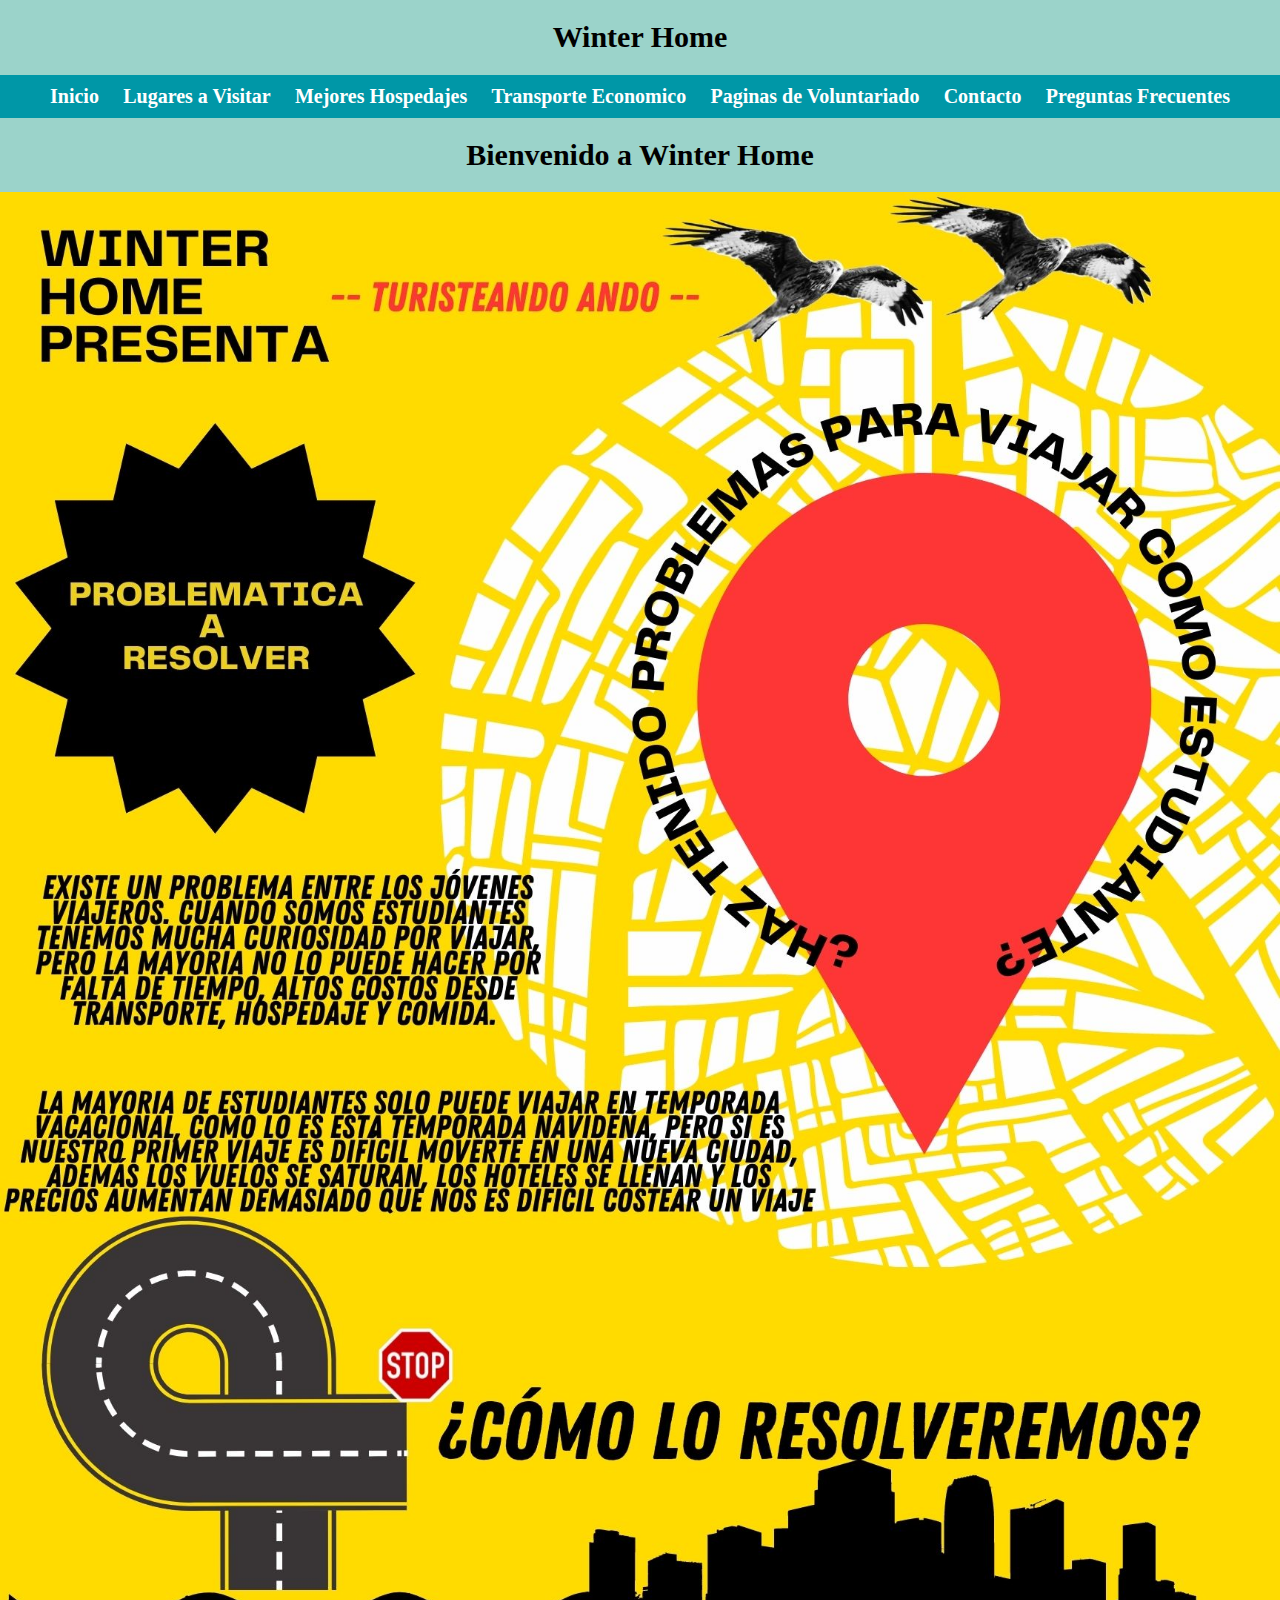
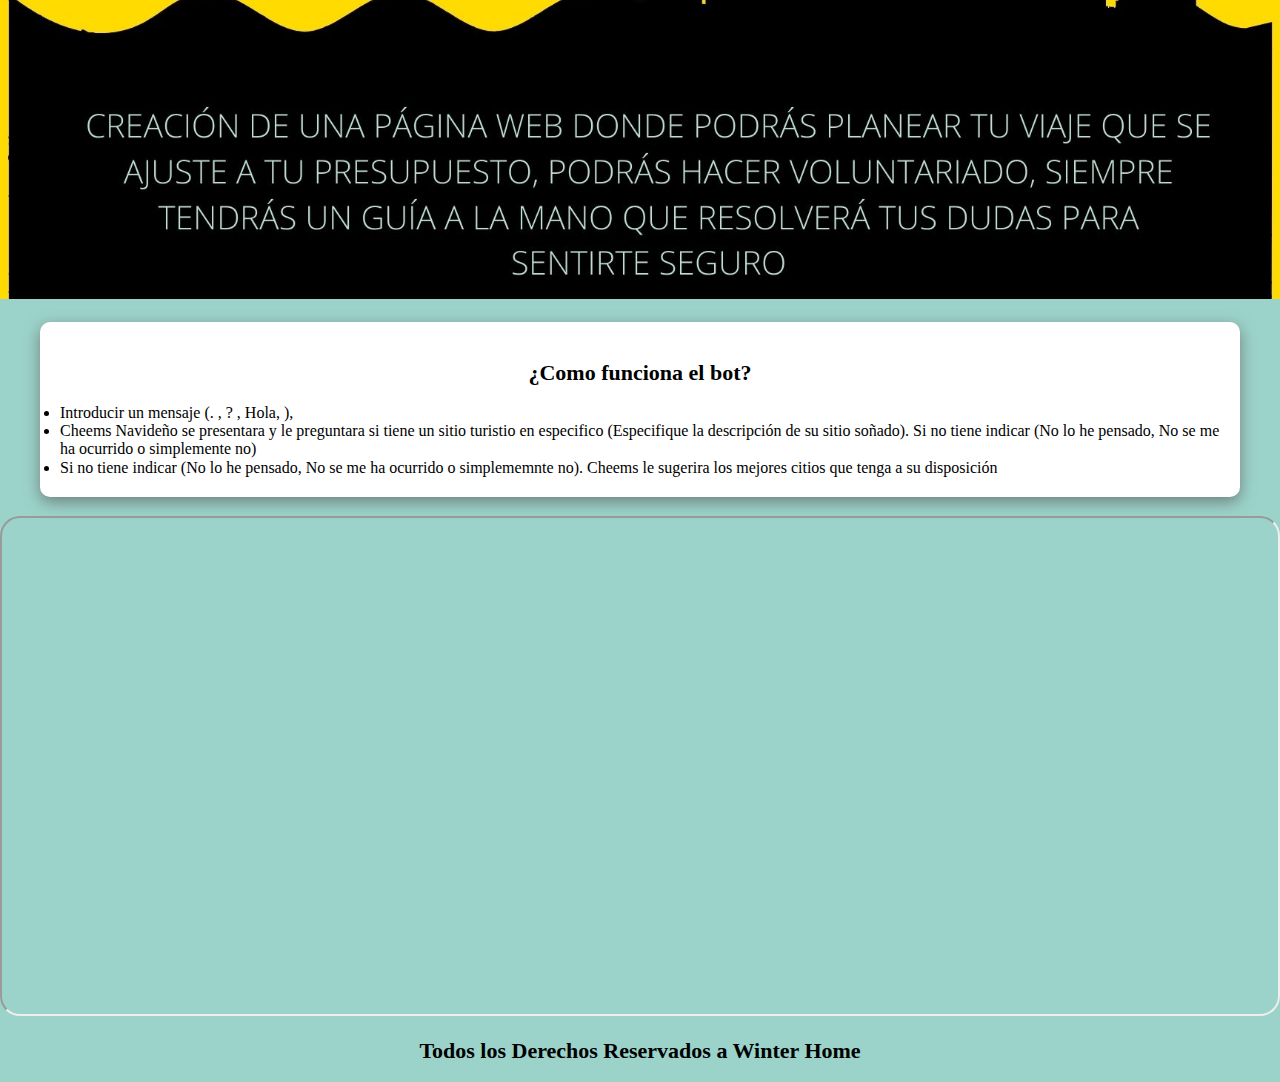
<file: index.html>
<!DOCTYPE html>
<html lang="en">
<head>
    <meta charset="UTF-8">
    <meta http-equiv="X-UA-Compatible" content="IE=edge">
    <meta name="viewport" content="width=device-width, initial-scale=1.0">
    <title>WinterHome</title>
    <link rel="shortcut icon" href="./img/favicon.ico">
    <link rel="preload" href="css/normalize.css" as="style">
    <link rel="preload" href="./css/style.css" as="style">
    <link rel="preload" href="./css/navbar.css" as="style">
    <link rel="stylesheet" href="./css/normalize.css">
    <link rel="stylesheet" href="./css/style.css">
    <link rel="stylesheet" href="./css/navbar.css">
</head>
<body>
    <header>
        <a href="index.html" class="texto3"><h1>Winter Home</h1></a>
    </header>

    <div class="nav-bg">
        <nav class="navegacion-principal contenedor">
            <a href="index.html">Inicio</a>
            <a href="./views/lugares_visitar.html">Lugares a Visitar</a>
            <a href="./views/mejores_hospedajes.html">Mejores Hospedajes</a>
            <a href="./views/transporte_economico.html">Transporte Economico</a>
            <a href="./views/paginas_voluntariado.html">Paginas de Voluntariado</a>
            <a href="./views/contacto.html">Contacto</a>
            <a href="./views/preguntas_frecuentes.html">Preguntas Frecuentes</a>
        </nav>
    </div>

    <main>
        <h1 class="texto">Bienvenido a Winter Home</h1>
        <img src="./img/WINTER HOME PRESENTA.jpg" alt="presentacion" style="width: 100%;"><br><br>
        <section class="contenedor sombra">
            <h2 class="texto">¿Como funciona el bot?</h2>
            <li>Introducir un mensaje (. , ? , Hola, ), </li>
            <li>Cheems Navideño se presentara y le preguntara si tiene un sitio turistio en especifico (Especifique la descripción de su sitio soñado). Si no tiene indicar (No lo he pensado, No se me ha ocurrido o simplemente no)</li>
            <li>Si no tiene indicar (No lo he pensado, No se me ha ocurrido o simplememnte no). Cheems le sugerira los mejores citios que tenga a su disposición</li>
        </section><br>
    </main>

    <iframe src='https://webchat.botframework.com/embed/elcheems-bot1?s=G6J_JubyYgk.rfzdVE2Ido4fcBFEfBSNfReLK66omnF6Fz7Yfn9nZuw' style='min-width: 400px; width: 100%; min-height: 500px; border-radius: 2rem;'></iframe><br>

    <footer class="texto"><h2>Todos los Derechos Reservados a Winter Home</h2></footer>
</body>
</html>
</file>
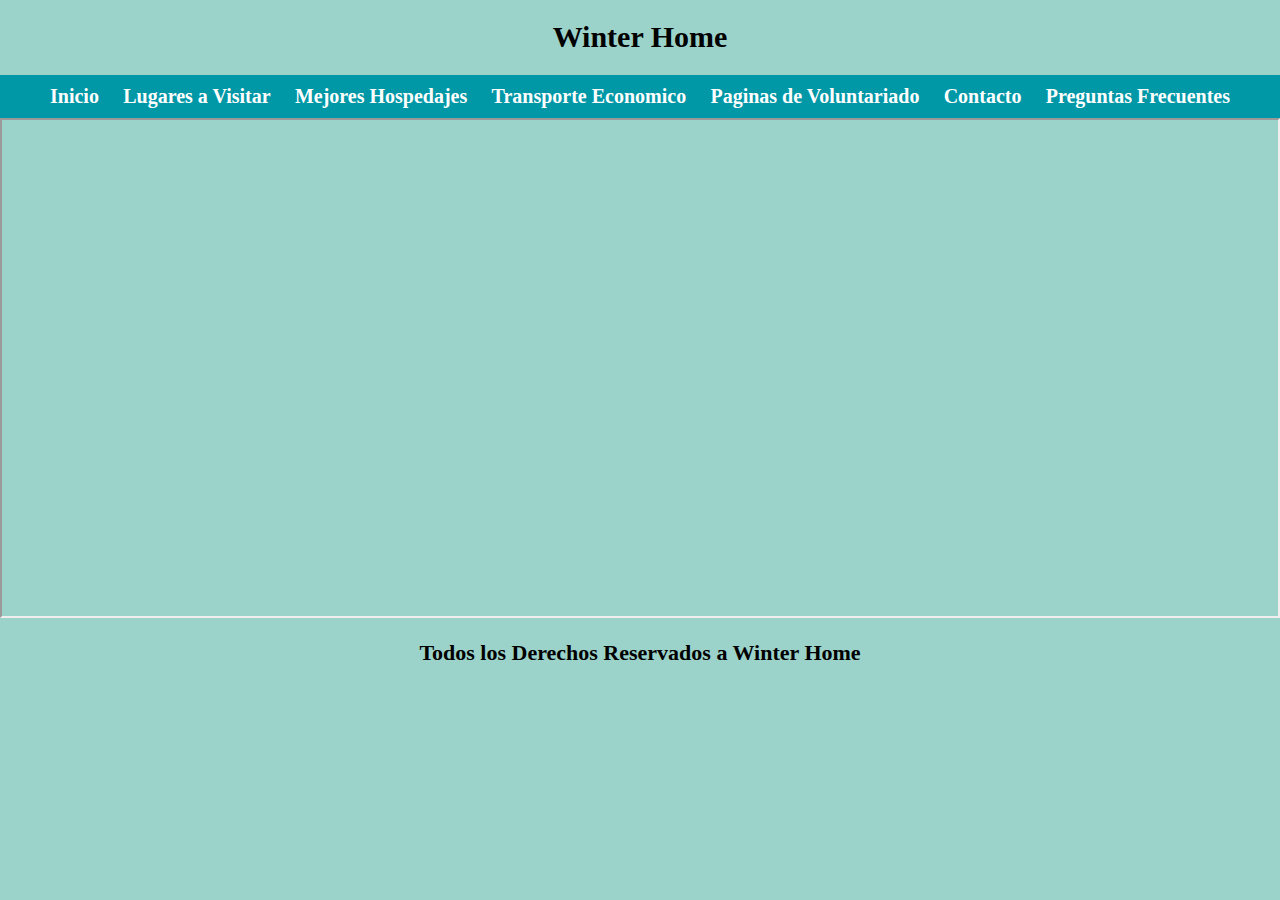
<file: contacto.html>
<!DOCTYPE html>
<html lang="en">
<head>
    <meta charset="UTF-8">
    <meta http-equiv="X-UA-Compatible" content="IE=edge">
    <meta name="viewport" content="width=device-width, initial-scale=1.0">
    <title>WinterHome</title>
    <link rel="shortcut icon" href="./img/favicon.ico">
    <link rel="preload" href="css/normalize.css" as="style">
    <link rel="preload" href="./css/style.css" as="style">
    <link rel="preload" href="./css/navbar.css" as="style">
    <link rel="stylesheet" href="./css/normalize.css">
    <link rel="stylesheet" href="./css/style.css">
    <link rel="stylesheet" href="./css/navbar.css">
</head>
<body>
    <header>
        <a href="index.html" class="texto3"><h1>Winter Home</h1></a>
    </header>

    <nav id="navbar"></nav>

    <main>
        
    </main>

    <iframe src='https://webchat.botframework.com/embed/elcheems-bot?s=TU_SECRETO_AQUÍ' style='min-width: 400px; width: 100%; min-height: 500px;'></iframe>

    <footer class="texto"><h2>Todos los Derechos Reservados a Winter Home</h2></footer>

    <script src="./js/navbar.js" type="module"></script>
    <script src="./js/index.js" type="module"></script>
</body>
</html>
</file>
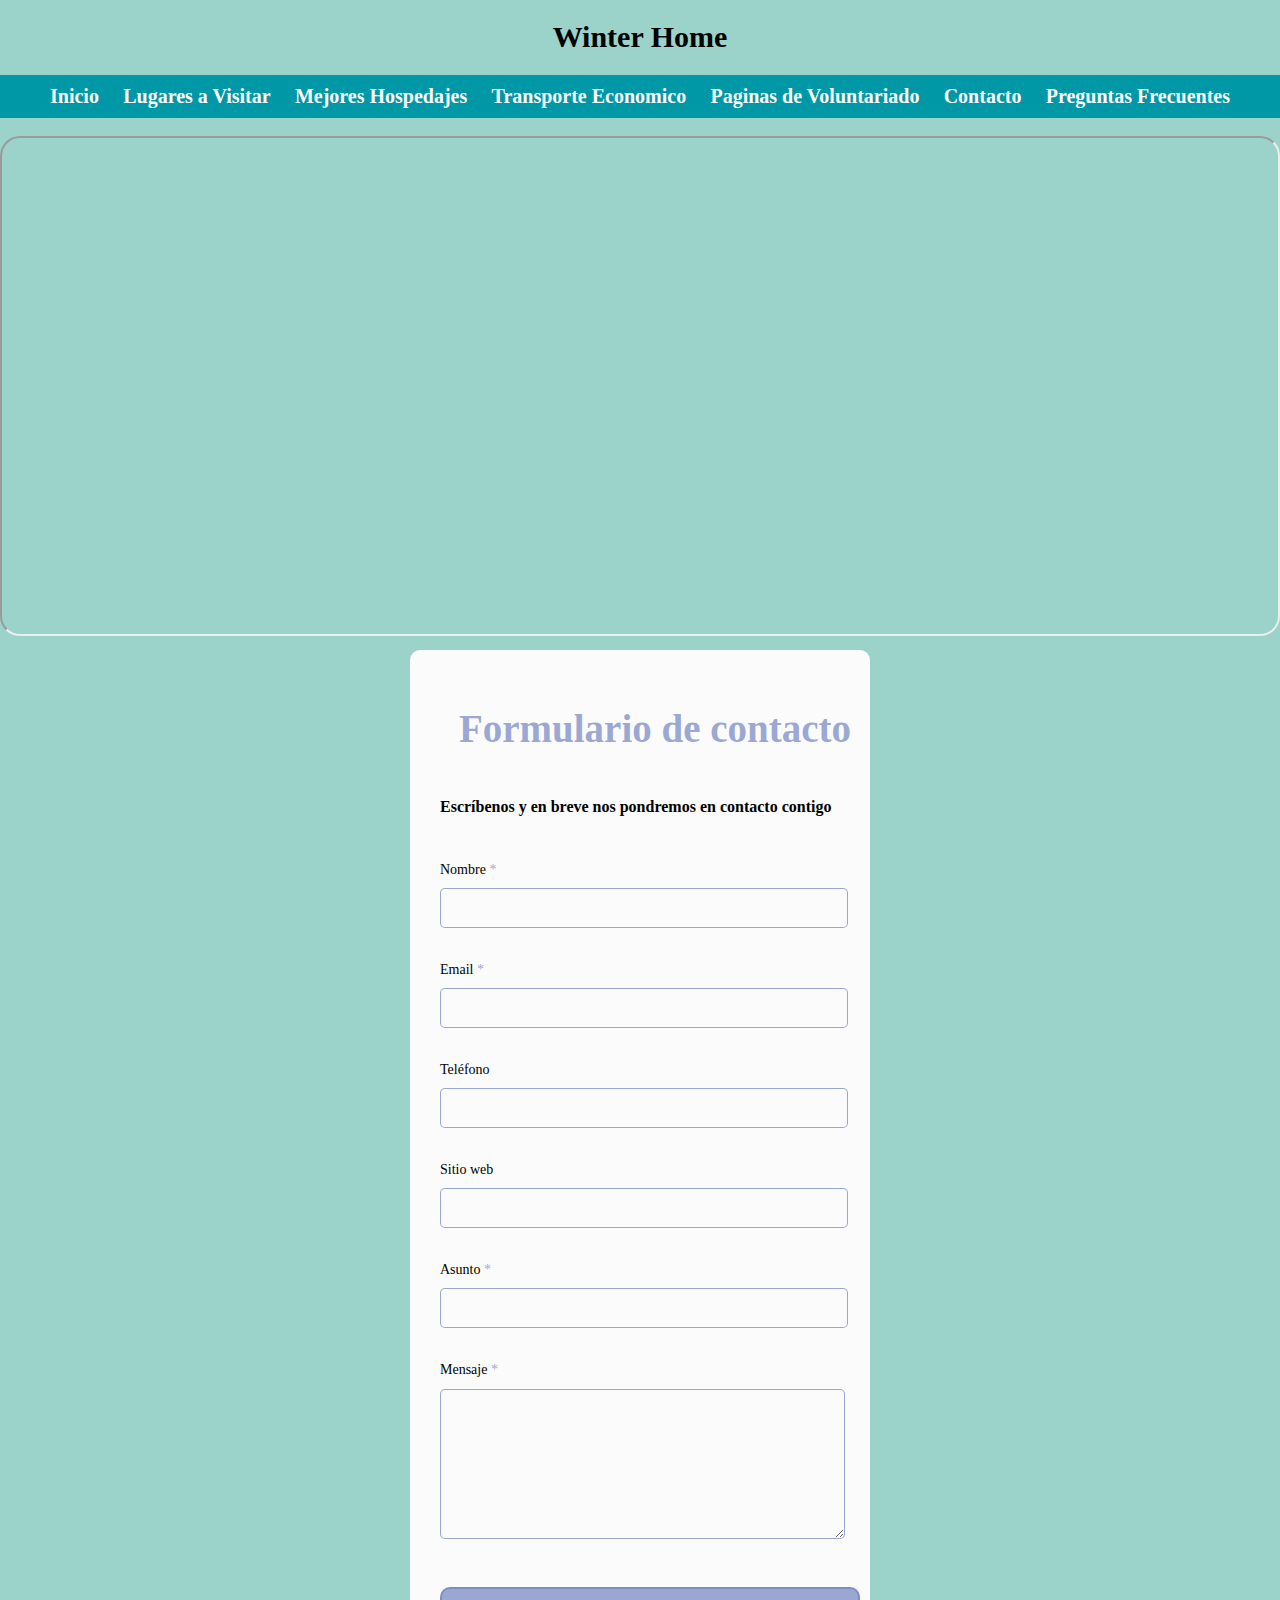
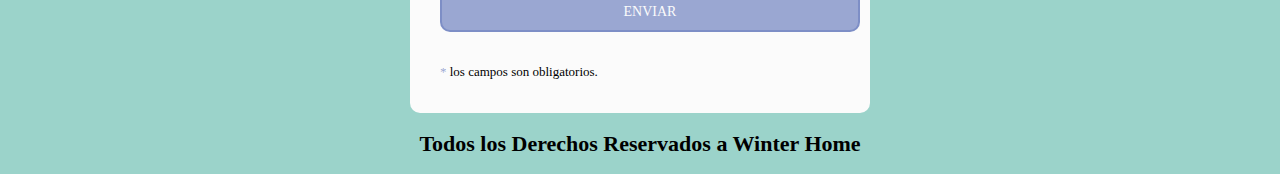
<file: views/contacto.html>
<!DOCTYPE html>
<html lang="en">
<head>
    <meta charset="UTF-8">
    <meta http-equiv="X-UA-Compatible" content="IE=edge">
    <meta name="viewport" content="width=device-width, initial-scale=1.0">
    <title>WinterHome</title>
    <link rel="shortcut icon" href="../img/favicon.ico">
    <link rel="preload" href="../css/normalize.css" as="style">
    <link rel="preload" href="../css/style.css" as="style">
    <link rel="preload" href="../css/navbar.css" as="style">
    <link rel="preload" href="../css/contacto.css" as="style">
    <link rel="stylesheet" href="../css/normalize.css">
    <link rel="stylesheet" href="../css/style.css">
    <link rel="stylesheet" href="../css/navbar.css">
    <link rel="stylesheet" href="../css/contacto.css">
</head>
<body>
    <header>
        <a href="../index.html" class="texto3"><h1>Winter Home</h1></a>
    </header>

    <nav id="navbar"></nav><br>

    <iframe src='https://webchat.botframework.com/embed/elcheems-bot1?s=G6J_JubyYgk.rfzdVE2Ido4fcBFEfBSNfReLK66omnF6Fz7Yfn9nZuw' style='min-width: 400px; width: 100%; min-height: 500px; border-radius: 2rem;'></iframe><br>

    
    <div class="contact_form">

        <div class="formulario">      
        <h1 class="h1">Formulario de contacto</h1>
            <h3>Escríbenos y en breve nos pondremos en contacto contigo</h3>


            <form action="submeter-formulario.php" method="post">       

                
                    <p>
                    <label for="nombre" class="colocar_nombre">Nombre
                        <span class="obligatorio">*</span>
                    </label>
                        <input type="text" name="introducir_nombre" id="nombre" required="obligatorio" placeholder="Escribe tu nombre">
                    </p>
                
                    <p>
                    <label for="email" class="colocar_email">Email
                        <span class="obligatorio">*</span>
                    </label>
                        <input type="email" name="introducir_email" id="email" required="obligatorio" placeholder="Escribe tu Email">
                    </p>
                
                    <p>
                    <label for="telefone" class="colocar_telefono">Teléfono
                    </label>
                        <input type="tel" name="introducir_telefono" id="telefono" placeholder="Escribe tu teléfono">
                    </p>    
                
                    <p>
                    <label for="website" class="colocar_website">Sitio web
                    </label>
                        <input type="url" name="introducir_website" id="website" placeholder="Escribe la URL de tu web">
                    </p>    
                
                    <p>
                    <label for="asunto" class="colocar_asunto">Asunto
                        <span class="obligatorio">*</span>
                    </label>
                        <input type="text" name="introducir_asunto" id="assunto" required="obligatorio" placeholder="Escribe un asunto">
                    </p>    
                
                    <p>
                    <label for="mensaje" class="colocar_mensaje">Mensaje
                        <span class="obligatorio">*</span>
                    </label>                     
                                        <textarea name="introducir_mensaje" class="texto_mensaje" id="mensaje" required="obligatorio" placeholder="Deja aquí tu comentario..."></textarea> 
                                    </p>                    
                
                    <button type="submit" name="enviar_formulario" id="enviar"><p>Enviar</p></button>

                    <p class="aviso">
                    <span class="obligatorio"> * </span>los campos son obligatorios.
                    </p>          
                
            </form>
        </div>  
    </div>

    <footer class="texto"><h2>Todos los Derechos Reservados a Winter Home</h2></footer>

    <script src="../js/navbar.js" type="module"></script>
    <script src="../js/index.js" type="module"></script>
</body>
</html>
</file>
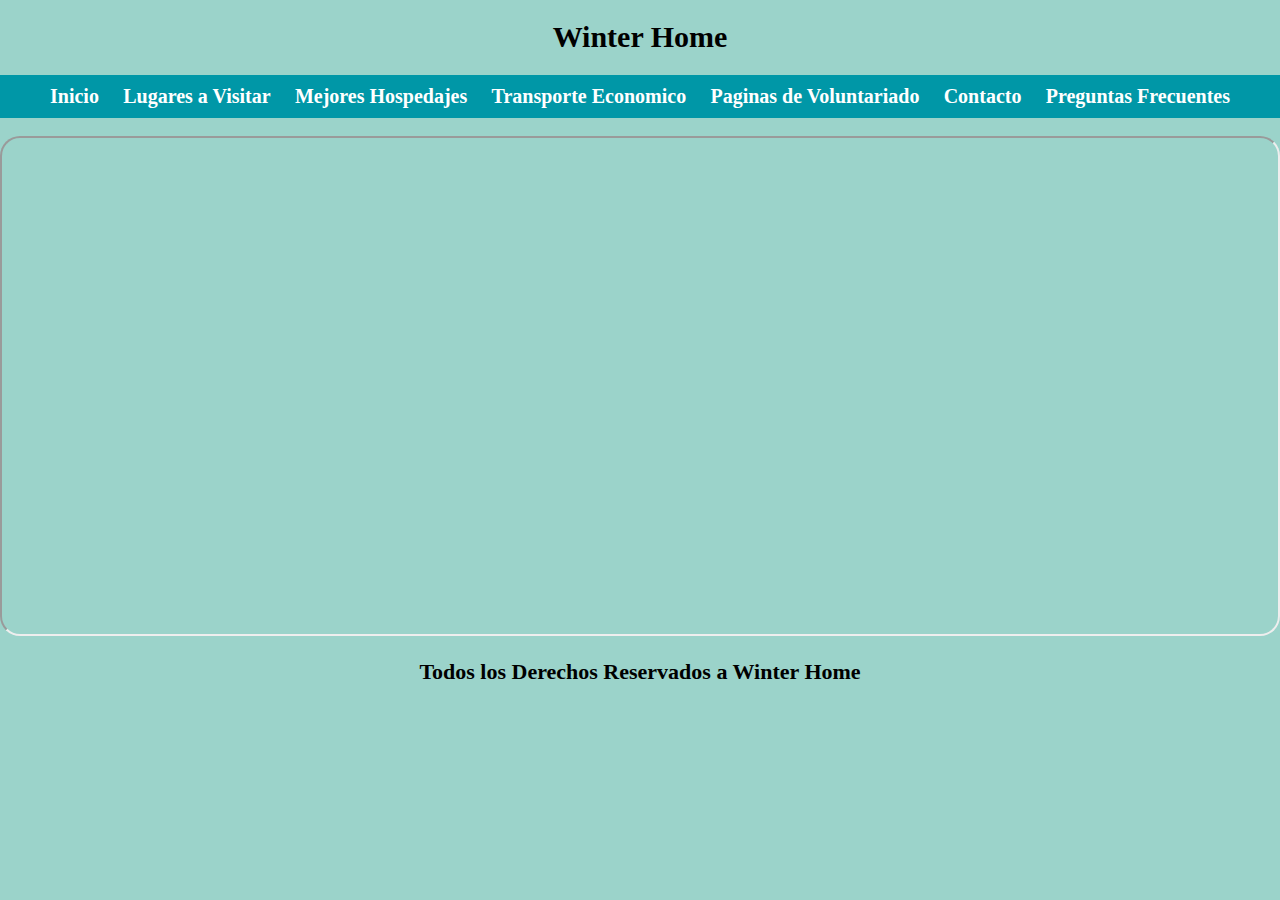
<file: views/lugares_visitar.html>
<!DOCTYPE html>
<html lang="en">
<head>
    <meta charset="UTF-8">
    <meta http-equiv="X-UA-Compatible" content="IE=edge">
    <meta name="viewport" content="width=device-width, initial-scale=1.0">
    <title>WinterHome</title>
    <link rel="shortcut icon" href="../img/favicon.ico">
    <link rel="preload" href="../css/normalize.css" as="style">
    <link rel="preload" href="../css/style.css" as="style">
    <link rel="preload" href="../css/navbar.css" as="style">
    <link rel="stylesheet" href="../css/normalize.css">
    <link rel="stylesheet" href="../css/style.css">
    <link rel="stylesheet" href="../css/navbar.css">
</head>
<body>
    <header>
        <a href="../index.html" class="texto3"><h1>Winter Home</h1></a>
    </header>

    <nav id="navbar"></nav><br>

    <iframe src='https://webchat.botframework.com/embed/elcheems-bot1?s=G6J_JubyYgk.rfzdVE2Ido4fcBFEfBSNfReLK66omnF6Fz7Yfn9nZuw' style='min-width: 400px; width: 100%; min-height: 500px; border-radius: 2rem;'></iframe><br>

    <main>

    </main>

    <footer class="texto"><h2>Todos los Derechos Reservados a Winter Home</h2></footer>

    <script src="../js/navbar.js" type="module"></script>
    <script src="../js/index.js" type="module"></script>
</body>
</html>
</file>
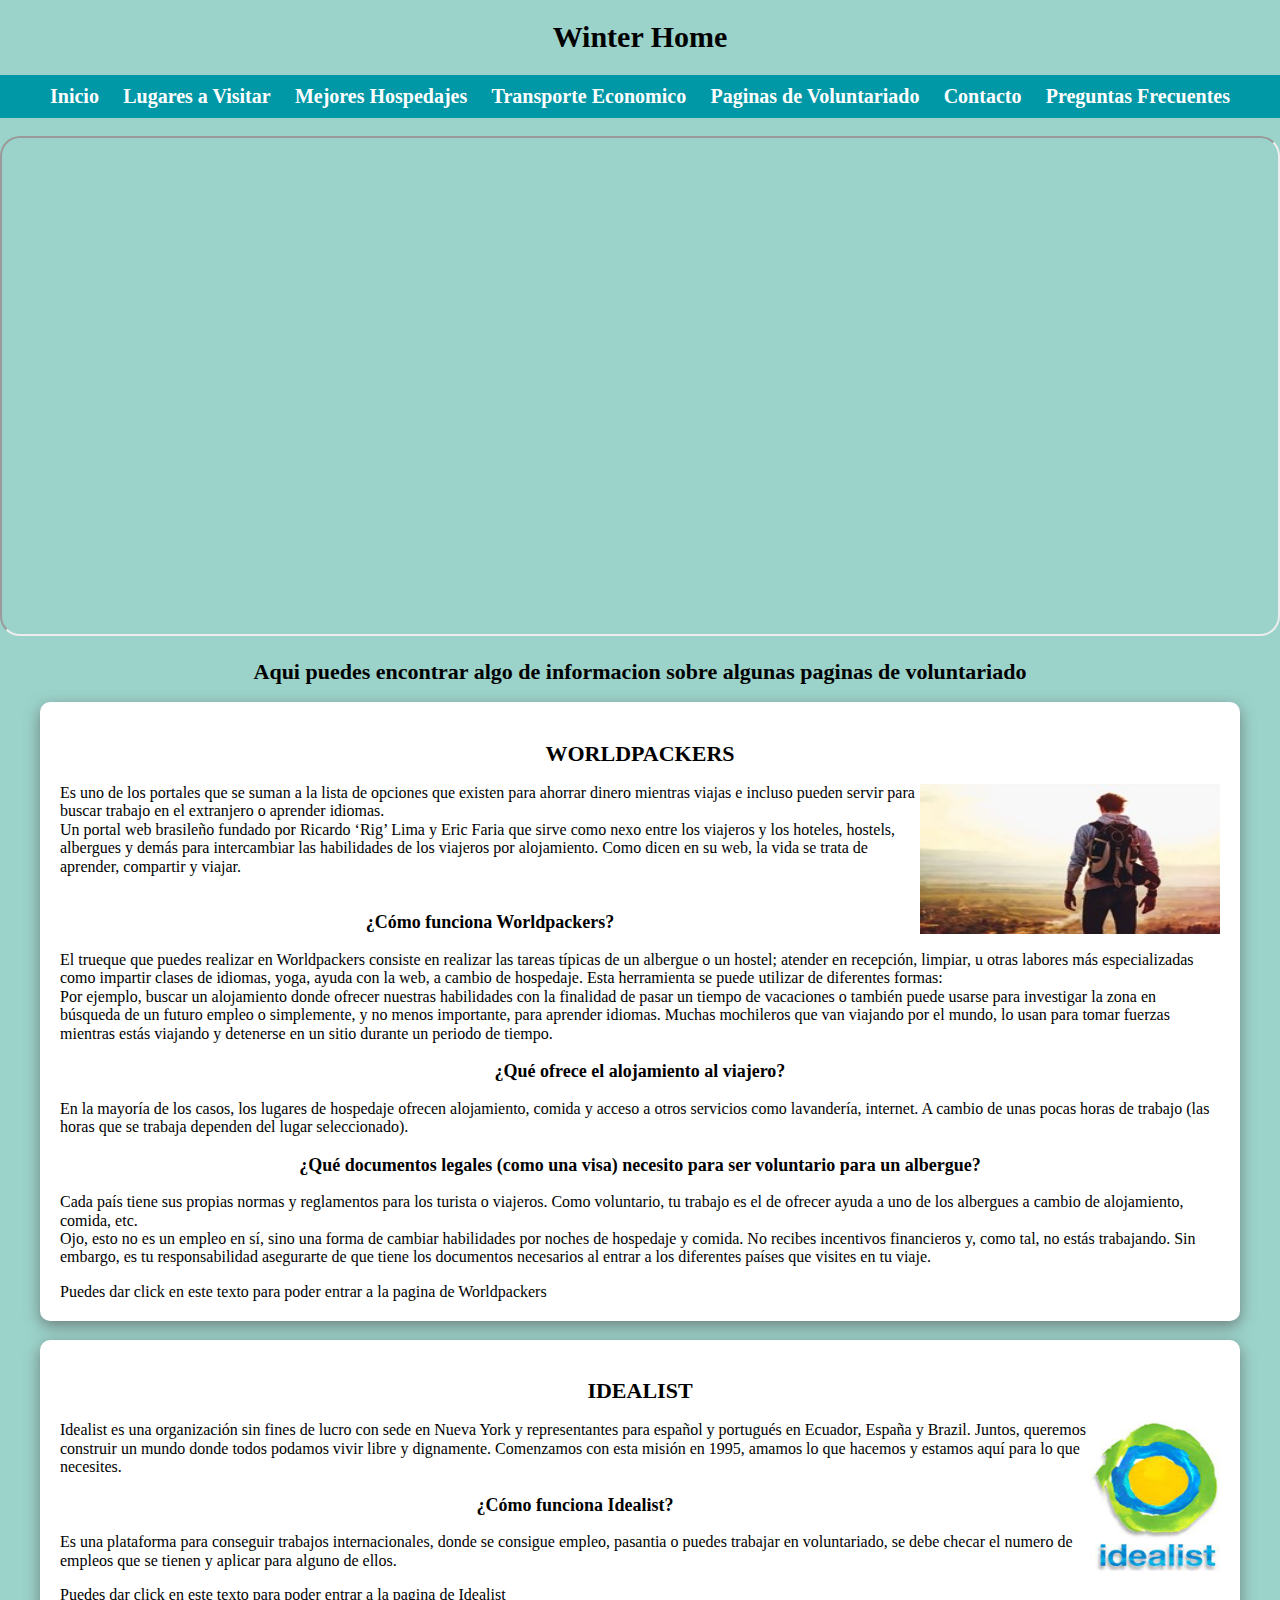
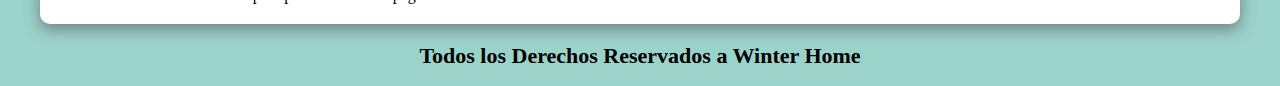
<file: views/paginas_voluntariado.html>
<!DOCTYPE html>
<html lang="en">
<head>
    <meta charset="UTF-8">
    <meta http-equiv="X-UA-Compatible" content="IE=edge">
    <meta name="viewport" content="width=device-width, initial-scale=1.0">
    <title>WinterHome</title>
    <link rel="shortcut icon" href="../img/favicon.ico">
    <link rel="preload" href="../css/normalize.css" as="style">
    <link rel="preload" href="../css/style.css" as="style">
    <link rel="preload" href="../css/navbar.css" as="style">
    <link rel="stylesheet" href="../css/normalize.css">
    <link rel="stylesheet" href="../css/style.css">
    <link rel="stylesheet" href="../css/navbar.css">
</head>
<body>
    <header>
        <a href="../index.html" class="texto3"><h1>Winter Home</h1></a>
    </header>

    <nav id="navbar"></nav><br>

    <iframe src='https://webchat.botframework.com/embed/elcheems-bot1?s=G6J_JubyYgk.rfzdVE2Ido4fcBFEfBSNfReLK66omnF6Fz7Yfn9nZuw' style='min-width: 400px; width: 100%; min-height: 500px; border-radius: 2rem;'></iframe><br>

    <main>
        <h2 class="texto">Aqui puedes encontrar algo de informacion sobre algunas paginas de voluntariado</h2>
        <section class="sombra contenedor">
            <h2 class="texto">WORLDPACKERS</h2>
            <img src="../img/world.jpg" alt="camion_ado" width="300" height="150" align="right" class="imagen">Es uno de los portales que se suman a la lista de opciones que existen para ahorrar dinero mientras viajas e incluso pueden servir para buscar trabajo en el extranjero o aprender idiomas. <br> Un portal web brasileño fundado por Ricardo ‘Rig’ Lima y Eric Faria que sirve como nexo entre los viajeros y los hoteles, hostels, albergues y demás para intercambiar las habilidades de los viajeros por alojamiento. Como dicen en su web, la vida se trata de aprender, compartir y viajar.<br><br>
            <h3 class="texto">¿Cómo funciona Worldpackers?</h3>
            <p>El trueque que puedes realizar en Worldpackers consiste en realizar las tareas típicas de un albergue o un hostel; atender en recepción, limpiar, u otras labores más especializadas como impartir clases de idiomas, yoga, ayuda con la web, a cambio de hospedaje. Esta herramienta se puede utilizar de diferentes formas: <br>
                Por ejemplo, buscar un alojamiento donde ofrecer nuestras habilidades con la finalidad de pasar un tiempo de vacaciones o también puede usarse para investigar la zona en búsqueda de un futuro empleo o simplemente, y no menos importante, para aprender idiomas.
                Muchas mochileros que van viajando por el mundo, lo usan para tomar fuerzas mientras estás viajando y detenerse en un sitio durante un periodo de tiempo.
            </p>
            <h3 class="texto">¿Qué ofrece el alojamiento al viajero?</h3>
            <p>En la mayoría de los casos, los lugares de hospedaje ofrecen alojamiento, comida y acceso a otros servicios como lavandería, internet. A cambio de unas pocas horas de trabajo (las horas que se trabaja dependen del lugar seleccionado).</p>
            <h3 class="texto">¿Qué documentos legales (como una visa) necesito para ser voluntario para un albergue?</h3>
            <p>Cada país tiene sus propias normas y reglamentos para los turista o viajeros. Como voluntario, tu trabajo es el de ofrecer ayuda a uno de los albergues a cambio de alojamiento, comida, etc. <br>
                Ojo, esto no es un empleo en sí, sino una forma de cambiar habilidades por noches de hospedaje y comida. No recibes incentivos financieros y, como tal, no estás trabajando.
                Sin embargo, es tu responsabilidad asegurarte de que tiene los documentos necesarios al entrar a los diferentes países que visites en tu viaje.
            </p>
            <a class="texto3" href="https://www.worldpackers.com/es">Puedes dar click en este texto para poder entrar a la pagina de Worldpackers</a>
        </section><br>
        <section class="sombra contenedor">
            <h2 class="texto">IDEALIST</h2>
            <img src="../img/idealist.jpg" alt="camion_ado" width="130" height="150" align="right" class="imagen">Idealist es una organización sin fines de lucro con sede en Nueva York y representantes para español y portugués en Ecuador, España y Brazil. Juntos, queremos construir un mundo donde todos podamos vivir libre y dignamente. Comenzamos con esta misión en 1995, amamos lo que hacemos y estamos aquí para lo que necesites.
            <h3 class="texto">¿Cómo funciona Idealist?</h3>
            <p>Es una plataforma para conseguir trabajos internacionales, donde se consigue empleo, pasantia o puedes trabajar en voluntariado, se debe checar el numero de empleos que se tienen y aplicar para alguno de ellos.</p>
            <a class="texto3" href="idealist.org/en">Puedes dar click en este texto para poder entrar a la pagina de Idealist</a>
        </section>
    </main>

    <footer class="texto"><h2>Todos los Derechos Reservados a Winter Home</h2></footer>

    <script src="../js/navbar.js" type="module"></script>
    <script src="../js/index.js" type="module"></script>
</body>
</html>
</file>
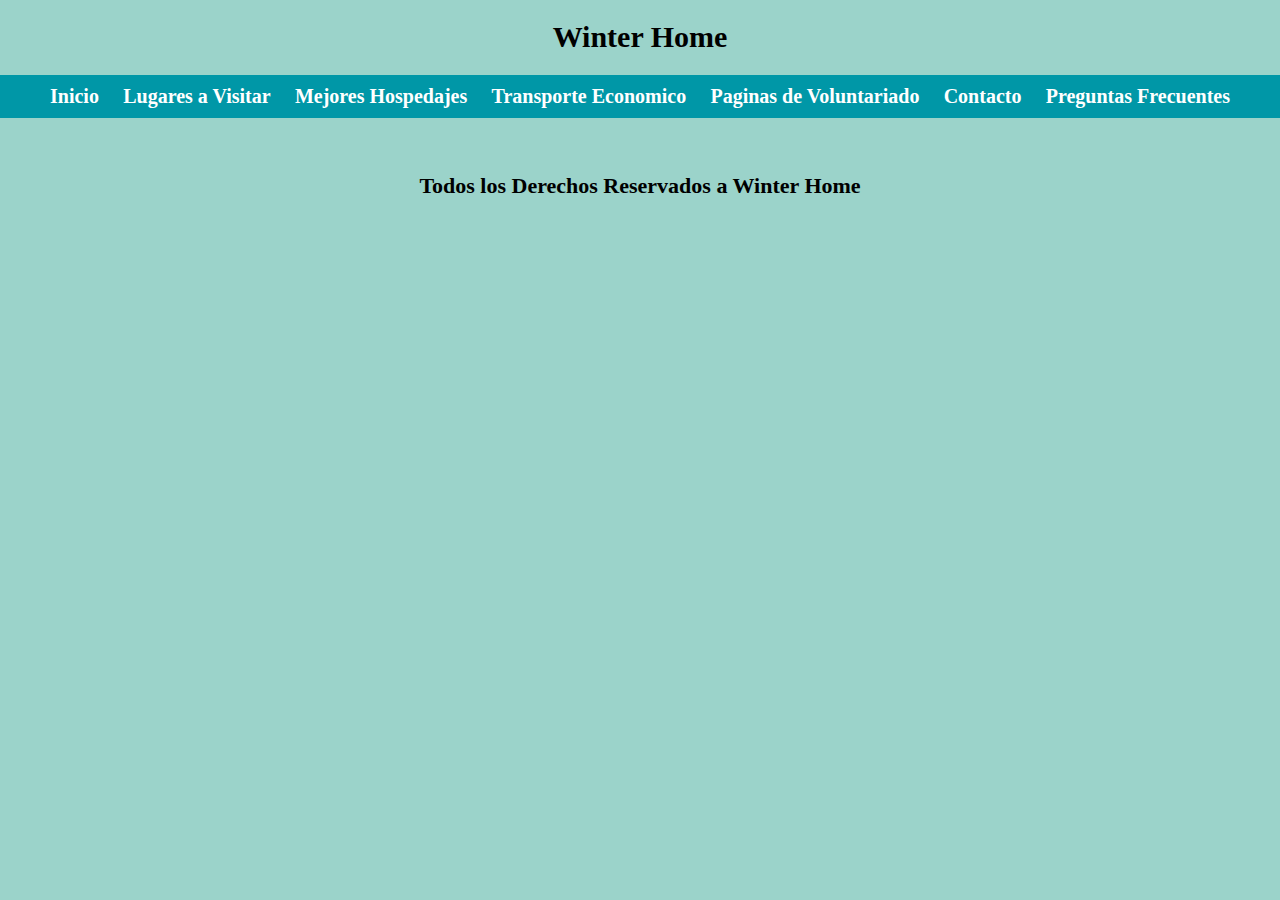
<file: views/preguntas_frecuentes.html>
<!DOCTYPE html>
<html lang="en">
<head>
    <meta charset="UTF-8">
    <meta http-equiv="X-UA-Compatible" content="IE=edge">
    <meta name="viewport" content="width=device-width, initial-scale=1.0">
    <title>WinterHome</title>
    <link rel="shortcut icon" href="../img/favicon.ico">
    <link rel="preload" href="../css/normalize.css" as="style">
    <link rel="preload" href="../css/style.css" as="style">
    <link rel="preload" href="../css/navbar.css" as="style">
    <link rel="preload" href="../css/preguntas.css" as="style">
    <link rel="stylesheet" href="../css/normalize.css">
    <link rel="stylesheet" href="../css/style.css">
    <link rel="stylesheet" href="../css/navbar.css">
    <link rel="stylesheet" href="../css/preguntas.css">
    
</head>
<body>
    <header>
        <a href="../index.html" class="texto3"><h1>Winter Home</h1></a>
    </header>

    <nav id="navbar"></nav><br>

    <iframe src='https://webchat.botframework.com/embed/elcheems-bot1?s=G6J_JubyYgk.rfzdVE2Ido4fcBFEfBSNfReLK66omnF6Fz7Yfn9nZuw' style='min-width: 400px; width: 100%; min-height: 500px; border-radius: 2rem;'></iframe><br>

    

    <footer class="texto"><h2>Todos los Derechos Reservados a Winter Home</h2></footer>

    <script src="../js/navbar.js" type="module"></script>
    <script src="../js/index.js" type="module"></script>
</body>
</html>
</file>
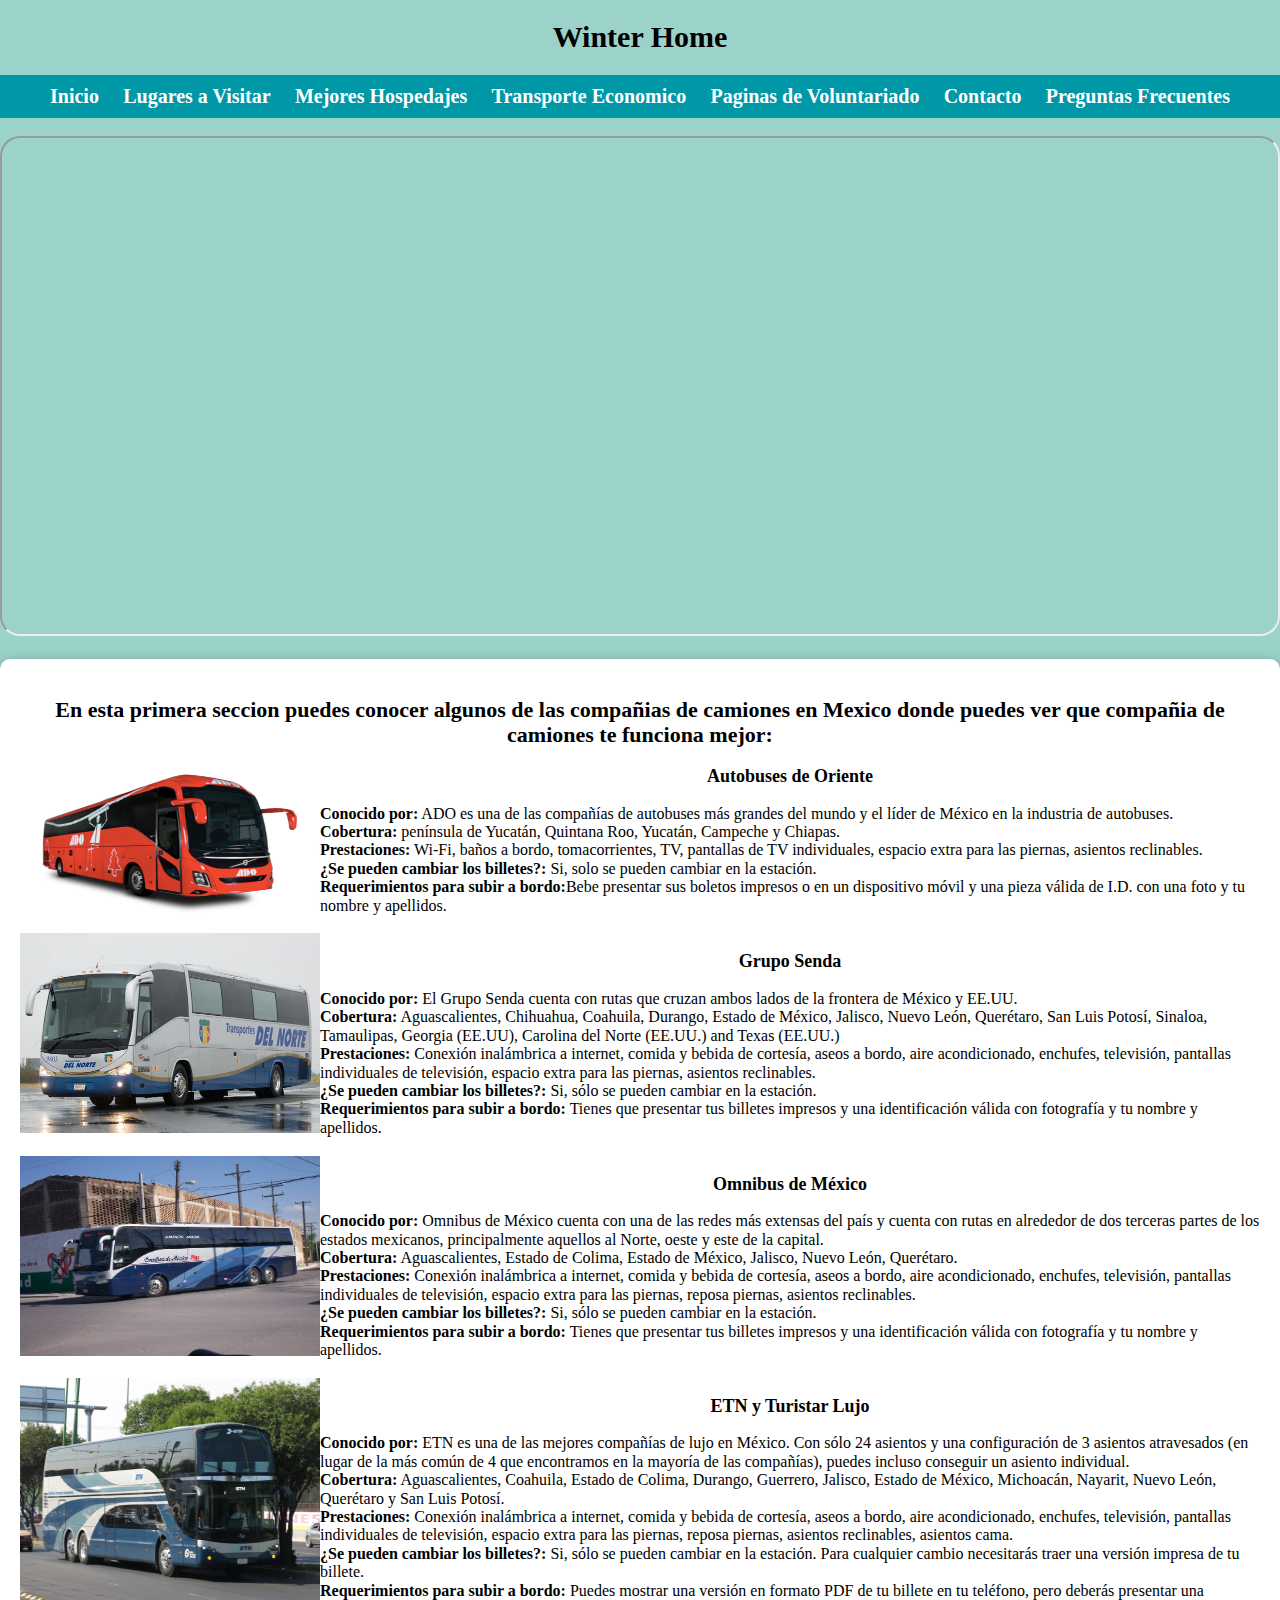
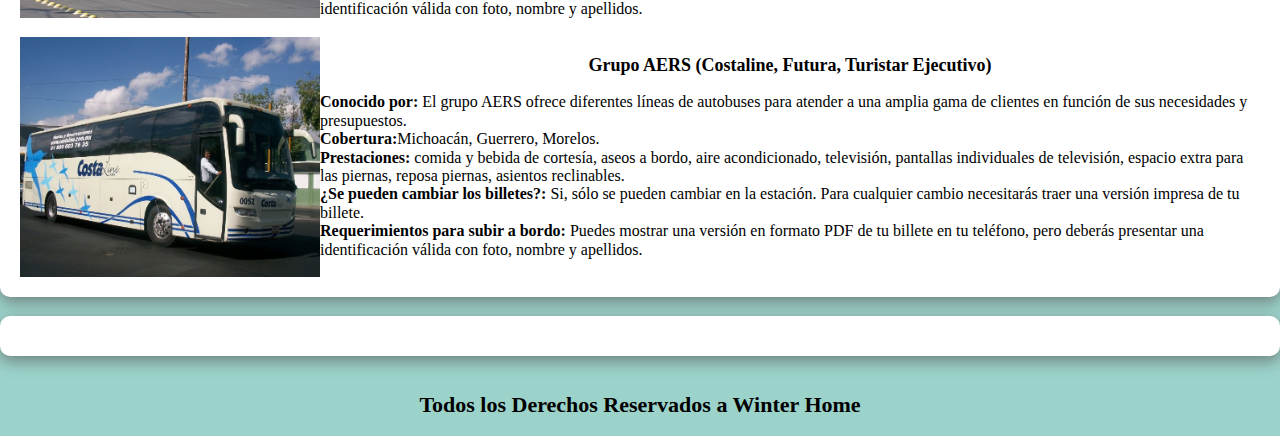
<file: views/transporte_economico.html>
<!DOCTYPE html>
<html lang="en">
<head>
    <meta charset="UTF-8">
    <meta http-equiv="X-UA-Compatible" content="IE=edge">
    <meta name="viewport" content="width=device-width, initial-scale=1.0">
    <title>WinterHome</title>
    <link rel="shortcut icon" href="../img/favicon.ico">
    <link rel="preload" href="../css/normalize.css" as="style">
    <link rel="preload" href="../css/style.css" as="style">
    <link rel="preload" href="../css/navbar.css" as="style">
    <link rel="stylesheet" href="../css/normalize.css">
    <link rel="stylesheet" href="../css/style.css">
    <link rel="stylesheet" href="../css/navbar.css">
</head>
<body>
    <header>
        <a href="../index.html" class="texto3"><h1>Winter Home</h1></a>
    </header>

    <nav id="navbar"></nav><br>

    <iframe src='https://webchat.botframework.com/embed/elcheems-bot1?s=G6J_JubyYgk.rfzdVE2Ido4fcBFEfBSNfReLK66omnF6Fz7Yfn9nZuw' style='min-width: 400px; width: 100%; min-height: 500px; border-radius: 2rem;'></iframe><br>

    <br><main class="derecha">
        <section class="contenedor2 sombra">
            <h2 class="texto">En esta primera seccion puedes conocer algunos de las compañias de camiones en Mexico donde puedes ver que compañia de camiones te funciona mejor:</h2>
            <img src="../img/ado.jpg" alt="camion_ado" width="300" height="150" align="left" class="imagen"><h3 class="texto">Autobuses de Oriente</h3> <span class="remarcar">Conocido por:</span> ADO es una de las compañías de autobuses más grandes del mundo y el líder de México en la industria de autobuses. <br><span class="remarcar">Cobertura:</span> península de Yucatán, Quintana Roo, Yucatán, Campeche y Chiapas. <br><span class="remarcar">Prestaciones:</span> Wi-Fi, baños a bordo, tomacorrientes, TV, pantallas de TV individuales, espacio extra para las piernas, asientos reclinables. <br><span class="remarcar">¿Se pueden cambiar los billetes?:</span> Si, solo se pueden cambiar en la estación. <br><span class="remarcar">Requerimientos para subir a bordo:</span>Bebe presentar sus boletos impresos o en un dispositivo móvil y una pieza válida de I.D. con una foto y tu nombre y apellidos.<br><br>
            <img src="../img/senda.jpg" alt="camion_ado" width="300" height="200" align="left" class="imagen"><h3 class="texto">Grupo Senda</h3> <span class="remarcar">Conocido por:</span> El Grupo Senda cuenta con rutas que cruzan ambos lados de la frontera de México y EE.UU. <br><span class="remarcar">Cobertura:</span> Aguascalientes, Chihuahua, Coahuila, Durango, Estado de México, Jalisco, Nuevo León, Querétaro, San Luis Potosí, Sinaloa, Tamaulipas, Georgia (EE.UU), Carolina del Norte (EE.UU.) and Texas (EE.UU.) <br><span class="remarcar">Prestaciones:</span> Conexión inalámbrica a internet, comida y bebida de cortesía, aseos a bordo, aire acondicionado, enchufes, televisión, pantallas individuales de televisión, espacio extra para las piernas, asientos reclinables.<br><span class="remarcar">¿Se pueden cambiar los billetes?:</span> Si, sólo se pueden cambiar en la estación.<br><span class="remarcar">Requerimientos para subir a bordo:</span> Tienes que presentar tus billetes impresos y una identificación válida con fotografía y tu nombre y apellidos.<br><br>
            <img src="../img/omnibus.jpg" alt="camion_ado" width="300" height="200" align="left" class="imagen"><h3 class="texto">Omnibus de México</h3><span class="remarcar">Conocido por:</span> Omnibus de México cuenta con una de las redes más extensas del país y cuenta con rutas en alrededor de dos terceras partes de los estados mexicanos, principalmente aquellos al Norte, oeste y este de la capital. <br><span class="remarcar">Cobertura:</span> Aguascalientes, Estado de Colima, Estado de México, Jalisco, Nuevo León, Querétaro.<br><span class="remarcar">Prestaciones:</span> Conexión inalámbrica a internet, comida y bebida de cortesía, aseos a bordo, aire acondicionado, enchufes, televisión, pantallas individuales de televisión, espacio extra para las piernas, reposa piernas, asientos reclinables. <br><span class="remarcar">¿Se pueden cambiar los billetes?:</span> Si, sólo se pueden cambiar en la estación. <br><span class="remarcar">Requerimientos para subir a bordo:</span> Tienes que presentar tus billetes impresos y una identificación válida con fotografía y tu nombre y apellidos.<br><br>
            <img src="../img/ETN.jpg" alt="camion_ado" width="300" height="240" align="left" class="imagen"><h3 class="texto">ETN y Turistar Lujo</h3><span class="remarcar">Conocido por:</span> ETN es una de las mejores compañías de lujo en México. Con sólo 24 asientos y una configuración de 3 asientos atravesados (en lugar de la más común de 4 que encontramos en la mayoría de las compañías), puedes incluso conseguir un asiento individual. <br><span class="remarcar">Cobertura:</span> Aguascalientes, Coahuila, Estado de Colima, Durango, Guerrero, Jalisco, Estado de México, Michoacán, Nayarit, Nuevo León, Querétaro y San Luis Potosí.<br><span class="remarcar">Prestaciones:</span> Conexión inalámbrica a internet, comida y bebida de cortesía, aseos a bordo, aire acondicionado, enchufes, televisión, pantallas individuales de televisión, espacio extra para las piernas, reposa piernas, asientos reclinables, asientos cama.<br><span class="remarcar">¿Se pueden cambiar los billetes?:</span> Si, sólo se pueden cambiar en la estación. Para cualquier cambio necesitarás traer una versión impresa de tu billete. <br><span class="remarcar">Requerimientos para subir a bordo:</span> Puedes mostrar una versión en formato PDF de tu billete en tu teléfono, pero deberás presentar una identificación válida con foto, nombre y apellidos.<br><br>
            <img src="../img/AERS.jpg" alt="camion_ado" width="300" height="240" align="left" class="imagen"><h3 class="texto">Grupo AERS (Costaline, Futura, Turistar Ejecutivo)</h3><span class="remarcar">Conocido por:</span> El grupo AERS ofrece diferentes líneas de autobuses para atender a una amplia gama de clientes en función de sus necesidades y presupuestos.<br><span class="remarcar">Cobertura:</span>Michoacán, Guerrero, Morelos. <br><span class="remarcar">Prestaciones:</span> comida y bebida de cortesía, aseos a bordo, aire acondicionado, televisión, pantallas individuales de televisión, espacio extra para las piernas, reposa piernas, asientos reclinables. <br><span class="remarcar">¿Se pueden cambiar los billetes?:</span> Si, sólo se pueden cambiar en la estación. Para cualquier cambio necesitarás traer una versión impresa de tu billete. <br><span class="remarcar">Requerimientos para subir a bordo:</span> Puedes mostrar una versión en formato PDF de tu billete en tu teléfono, pero deberás presentar una identificación válida con foto, nombre y apellidos.<br><br>
        </section><br>
        <section class="contenedor2 sombra">

        </section><br>
    </main>

    <footer class="texto"><h2>Todos los Derechos Reservados a Winter Home</h2></footer>

    <script src="../js/navbar.js" type="module"></script>
    <script src="../js/index.js" type="module"></script>
</body>
</html>
</file>
<file: css/style.css>
:root {
    --primario: rgba(112,193,179,0.70);

    --fuenteprincipal: 'Staatliches', cursive;
}

html {
    font-size: 62.5%;
    box-sizing: border-box;
}
*, *:before, *:after {
    box-sizing: inherit;
}

body {
    background-color: var(--primario);
    font-size: 16px;
    font-family: var(--fuenteprincipal);
}

h1 {
    font-size: 3rem;
    text-align: center;
}
h2 {
    font-size: 2.2rem;
}
h3 {
    font-size: 1.8rem;
}

.contenedor2 {
    max-width: 140rem;
    margin: 0 auto;
}

.contenedor3 {
    max-width: 40rem;
    margin: 0 auto;
}

.contenedor4 {
    max-width: 60rem;
    margin: 0 auto;
}
  
.sombra {
    -webkit-box-shadow: 0px 5px 15px 0px rgba(89,88,89,0.67);
    -moz-box-shadow: 0px 5px 15px 0px rgba(89,88,89,0.67);
    box-shadow: 0px 5px 15px 0px rgba(89,88,89,0.67);
    background-color: #fff;
    padding: 2rem;
    border-radius: 1rem;
}

.texto {
    text-align: center;
}

.texto2 {
    text-align: left;
}

.texto3 {
    text-decoration: none;
    color: black;
}

.remarcar {
    font-weight: bold;
}
.imagen {
    vertical-align: center;
}
</file>
<file: css/navbar.css>
:root {
    --blanco: #ffffff;
    --oscuro: #212121;
    --primarionavbar: #FFC107;
    --secundarionavbar: #0097A7;
}

.contenedor {
    max-width: 120rem;
    margin: 0 auto;
}

.nav-bg {
    background-color: var(--secundarionavbar);
}

.navegacion-principal {
    display: flex;
    flex-direction: column;
}

.navegacion-principal{
    flex-direction: row;
    justify-content: space-between;
}

.navegacion-principal a {
    display: block;
    text-align: center;
    color: var(--blanco);
    text-decoration: none;
    font-size: 2rem;
    font-weight: 700;
    padding: 1rem;
}
.navegacion-principal a:hover{
    background-color: var(--primarionavbar);
    color: var(--oscuro);
}
</file>
<file: css/contacto.css>
:root {
    --blanco: #fbfbfb;
    --primariocontacto: rgba(112, 131, 193, 0.7);
    --negro: black;
}

.contact_form{  
    width: 460px; 
    height: auto;
    margin: 10px auto;
    border-radius: 10px;  
    padding-top: 30px;
    padding-bottom: 20px;  
    background-color: var(--blanco); 
    padding-left: 30px; 
  }
  
  
  input{
    background-color: var(--blanco); 
    width: 408px; 
    height: 40px; 
    border-radius: 5px;  
    border-style: solid; 
    border-width: 1px; 
    border-color: var(--primariocontacto); 
    margin-top: 10px;  
    padding-left: 10px;
    margin-bottom: 20px; 
  }
  
  
  textarea{
    background-color: var(--blanco); 
    width: 405px; 
    height: 150px; 
    border-radius: 5px;  
    border-style: solid; 
    border-width: 1px; 
    border-color: var(--primariocontacto); 
    margin-top: 10px;  
    padding-left: 10px;
    margin-bottom: 20px; 
    padding-top: 15px; 
  }
  
  
  label{
    display: block; 
    float: center;  
  }
  
  
  button{
    height: 45px; 
    padding-left: 5px;
    padding-right: 5px;   
    margin-bottom: 20px; 
    margin-top: 10px;   
    text-transform: uppercase;
    background-color: var(--primariocontacto); 
    border-color: var(--primariocontacto); 
    border-style: solid; 
    border-radius: 10px;  
    width: 420px;   
    cursor: pointer;
  }
  
  
  button p{
    color: var(--blanco); 
  }
  
  
  span{
    color: var(--primariocontacto); 
  }
  
  
  .aviso{
    font-size: 13px;  
    color: var(--negro);  
  }
  
  .h1{
    font-size: 39px;  
    text-align: letf; 
    padding-bottom: 20px; 
    color: var(--primariocontacto);
  }
  
  
  h3{
    font-size: 16px; 
    padding-bottom: 30px;
    color: var(--negro);   
  }
  
  
  p{
    font-size: 14px; 
    color: var(--negro); 
  }
  
  
  ::-webkit-input-placeholder {
   color: var(--blanco);
  }
  
  
  ::-webkit-textarea-placeholder {
   color: var(--blanco);
  }
  
  
  .formulario input:focus{
    outline:0;
    border: 1px solid #97d848;
  }
  
  
  .formulario textarea:focus{
    outline:0;
    border: 1px solid #97d848;
  }
</file>
<file: css/preguntas.css>
.dialog-wrapper {
    display: none !important;
}

.wrap,
#main {
    height: 100vh;
    margin: 0 !important;
}
iframe {
    display: none;
}
.page-preview {
    border-radius: 0;
    height: 100%;
}
.page-preview-header {
    background: #f2f2f2;
    border: none;
    height: 70px;
    position: relative;
    text-align: center;
}
.page-preview-header > a {
    display: inline-block;
    margin-top: 15px;
    padding: 4px;
}
.page-preview-header > a:hover {
    background: #e2f0fc;
    text-decoration: none;
}
.page-preview-header > a.active {
    background: #c9e4f9;
}
.page-preview-header > .close {
    float: right;
    margin-right: 10px;
}
.page-preview-body {
    height: calc(100% - 70px);
    overflow: hidden;
    text-align: center;
}
.page-preview-body iframe {
    border: none;
    display: inline-block;
    height: 100%;
}
</file>
